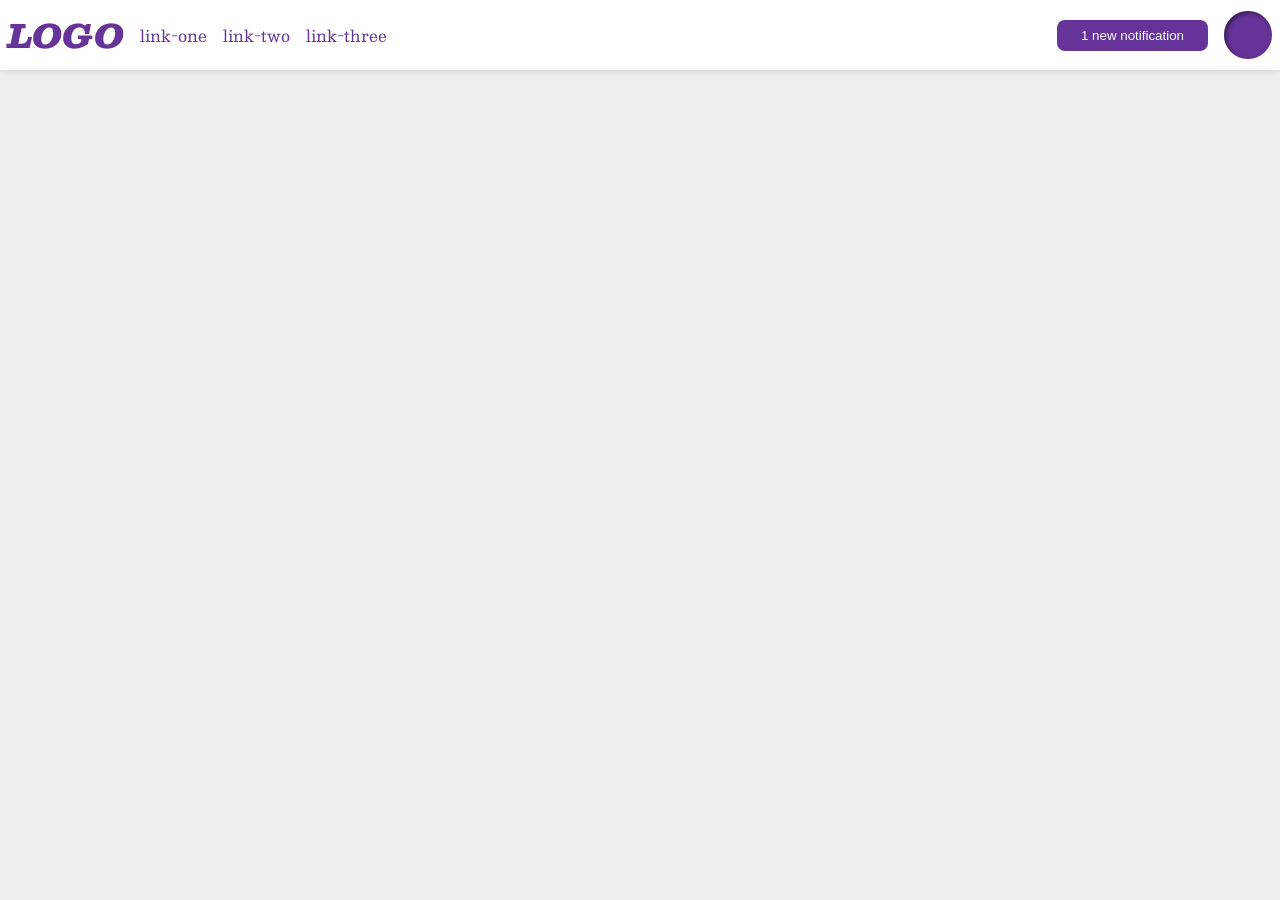
<file: foundations/flex/03-flex-header-2/index.html>
<!DOCTYPE html>
<html lang="en">
  <head>
    <meta charset="UTF-8">
    <meta http-equiv="X-UA-Compatible" content="IE=edge">
    <meta name="viewport" content="width=device-width, initial-scale=1.0">
    <title>Flex Header 2</title>
    <link rel="stylesheet" href="style.css">
  </head>
  <body>
      <div class="header">
         <div class="left-end">
          <div class="logo">
            LOGO
          </div>
          <ul class="links">
            <li><a href="https://google.com">link-one</a></li>
            <li><a href="https://google.com">link-two</a></li>
            <li><a href="https://google.com">link-three</a></li>
          </ul>
      </div>
      <div class="right-end">
        <button class="notifications">
          1 new notification
        </button>
        <div class="profile-image"></div>
      </div>
    </div>
  </body>
</html>
</file>
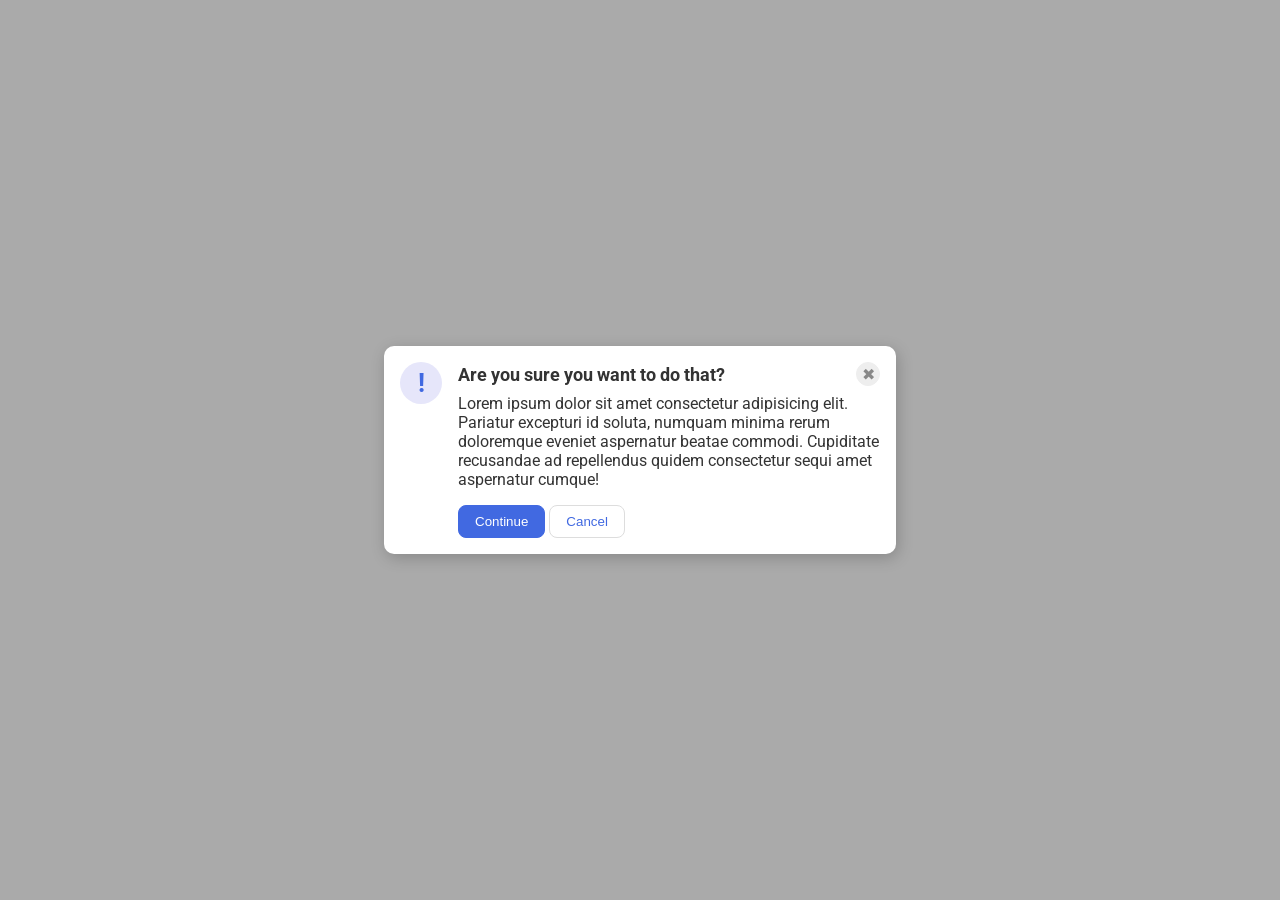
<file: foundations/flex/05-flex-modal/index.html>
<!DOCTYPE html>
<html lang="en">
  <head>
    <meta charset="UTF-8">
    <meta http-equiv="X-UA-Compatible" content="IE=edge">
    <meta name="viewport" content="width=device-width, initial-scale=1.0">
    <link rel="stylesheet" href="style.css">
    <title>Modal</title>
  </head>
  <body>
    <div class="modal">
      <div class="icon">!</div>
      <div class="container">
        <div class="header">Are you sure you want to do that?
        <button class="close-button">✖</button></div>
        <div class="text">Lorem ipsum dolor sit amet consectetur adipisicing elit. Pariatur excepturi id soluta, numquam minima rerum doloremque eveniet aspernatur beatae commodi. Cupiditate recusandae ad repellendus quidem consectetur sequi amet aspernatur cumque!</div>
        <button class="continue">Continue</button>
        <button class="cancel">Cancel</button>
      </div>
    </div>
  </body>
</html>
</file>
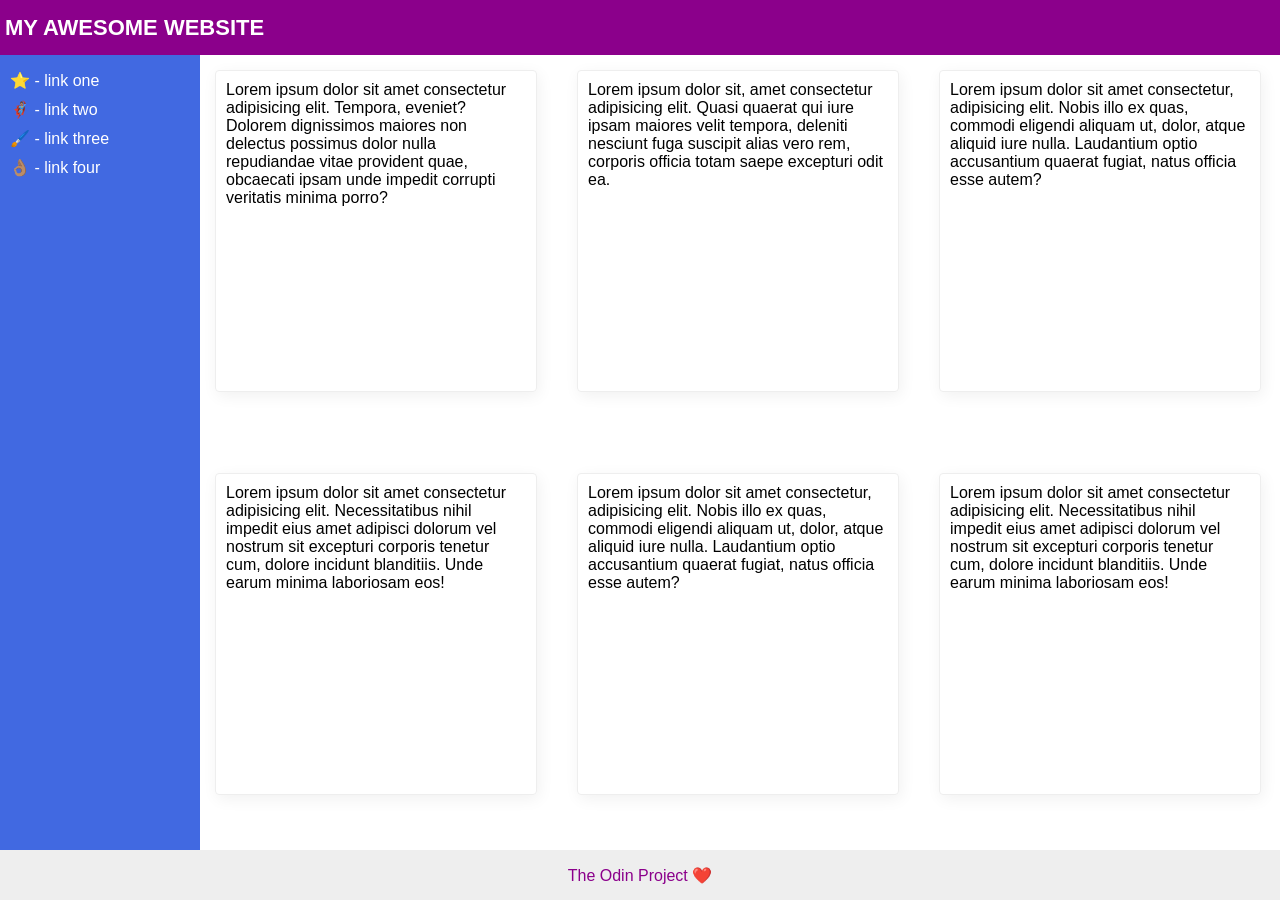
<file: foundations/flex/07-flex-layout-2/index.html>
<!DOCTYPE html>
<html lang="en">
  <head>
    <meta charset="UTF-8">
    <meta http-equiv="X-UA-Compatible" content="IE=edge">
    <meta name="viewport" content="width=device-width, initial-scale=1.0">
    <title>The Holy Grail</title>
    <link rel="stylesheet" href="style.css">
  </head>
  <body>
    <div class="header">
      MY AWESOME WEBSITE
    </div>
    
    <div class="main">
      <div class="sidebar">
        <ul>
          <li><a href="#">⭐ - link one</a></li>
          <li><a href="#">🦸🏽‍♂️ - link two</a></li>
          <li><a href="#">🖌️ - link three</a></li>
          <li><a href="#">👌🏽 - link four</a></li>
        </ul>
      </div>
      <div class="card-box">
        <div class="card">Lorem ipsum dolor sit amet consectetur adipisicing elit. Tempora, eveniet? Dolorem dignissimos maiores non delectus possimus dolor nulla repudiandae vitae provident quae, obcaecati ipsam unde impedit corrupti veritatis minima porro?</div>
        <div class="card">Lorem ipsum dolor sit, amet consectetur adipisicing elit. Quasi quaerat qui iure ipsam maiores velit tempora, deleniti nesciunt fuga suscipit alias vero rem, corporis officia totam saepe excepturi odit ea.</div>
        <div class="card">Lorem ipsum dolor sit amet consectetur, adipisicing elit. Nobis illo ex quas, commodi eligendi aliquam ut, dolor, atque aliquid iure nulla. Laudantium optio accusantium quaerat fugiat, natus officia esse autem?</div>
        <div class="card">Lorem ipsum dolor sit amet consectetur adipisicing elit. Necessitatibus nihil impedit eius amet adipisci dolorum vel nostrum sit excepturi corporis tenetur cum, dolore incidunt blanditiis. Unde earum minima laboriosam eos!</div>
        <div class="card">Lorem ipsum dolor sit amet consectetur, adipisicing elit. Nobis illo ex quas, commodi eligendi aliquam ut, dolor, atque aliquid iure nulla. Laudantium optio accusantium quaerat fugiat, natus officia esse autem?</div>
        <div class="card">Lorem ipsum dolor sit amet consectetur adipisicing elit. Necessitatibus nihil impedit eius amet adipisci dolorum vel nostrum sit excepturi corporis tenetur cum, dolore incidunt blanditiis. Unde earum minima laboriosam eos!</div>
      </div>
      
    </div>
    <div class="footer">
      The Odin Project ❤️
    </div>
  </body>
</html>
</file>
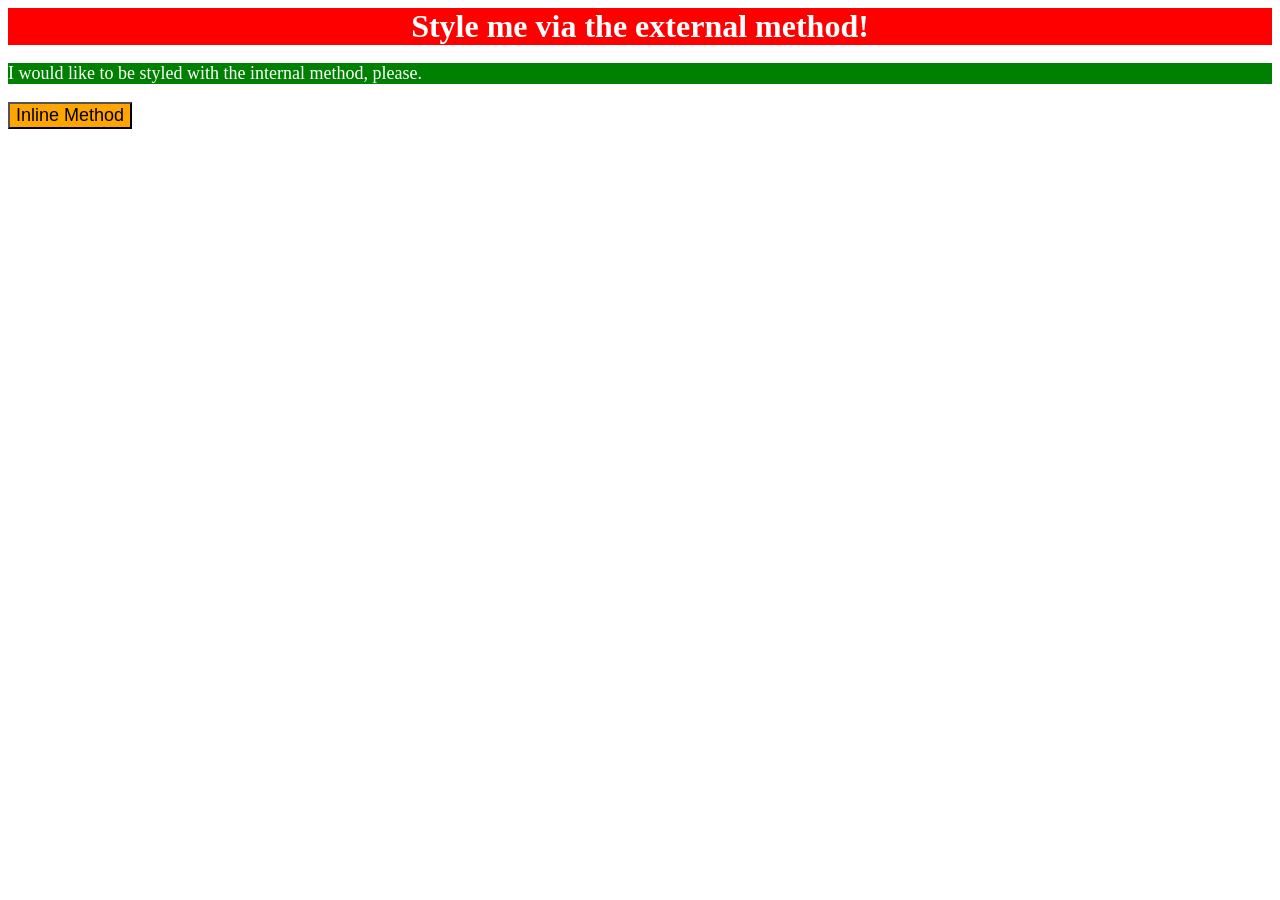
<file: foundations/intro-to-css/01-css-methods/index.html>
<!DOCTYPE html>
<html lang="en">
  <head>
    <meta charset="UTF-8">
    <meta http-equiv="X-UA-Compatible" content="IE=edge">
    <meta name="viewport" content="width=device-width, initial-scale=1.0">
    <title>Methods for Adding CSS</title>
    <link rel="stylesheet" href="style.css">
    <style>
      p{
        background-color: green;
        font-size: 18px;
        color:white;
      }
    </style>
  </head>
  <body>
    <div>Style me via the external method!</div>
    <p>I would like to be styled with the internal method, please.</p>
    <button style="background-color: orange; font-size:18px;">Inline Method</button>
  </body>
</html>
</file>
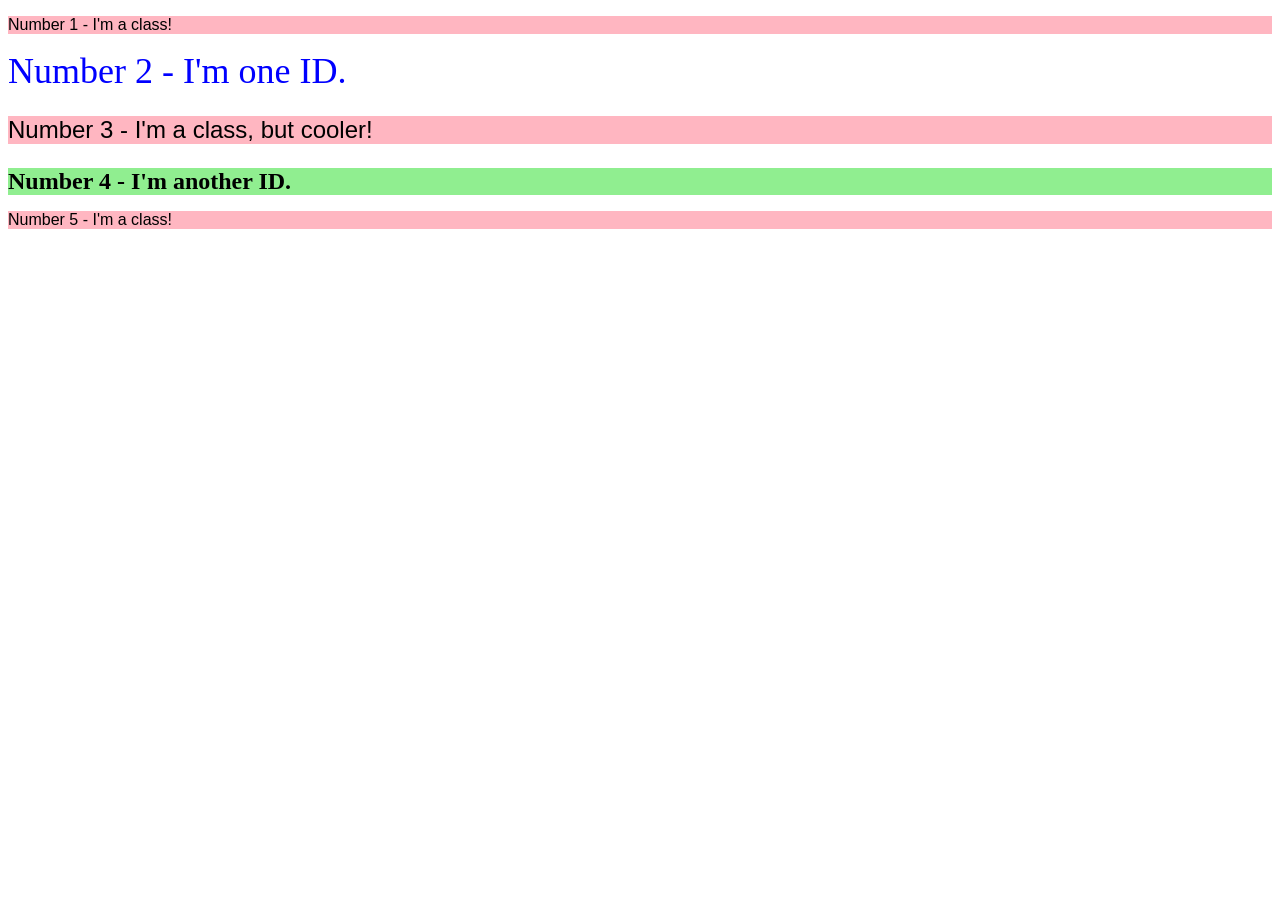
<file: foundations/intro-to-css/02-class-id-selectors/index.html>
<!DOCTYPE html>
<html lang="en">
  <head>
    <meta charset="UTF-8">
    <meta http-equiv="X-UA-Compatible" content="IE=edge">
    <meta name="viewport" content="width=device-width, initial-scale=1.0">
    <title>Class and ID Selectors</title>
    <link rel="stylesheet" href="style.css">
  </head>
  <body>
    <p class="odd">Number 1 - I'm a class!</p>
    <div id="two-even">Number 2 - I'm one ID.</div>
    <p class="odd bigger">Number 3 - I'm a class, but cooler!</p>
    <div id="four-even">Number 4 - I'm another ID.</div>
    <p class="odd">Number 5 - I'm a class!</p>
  </body>
</html>
</file>
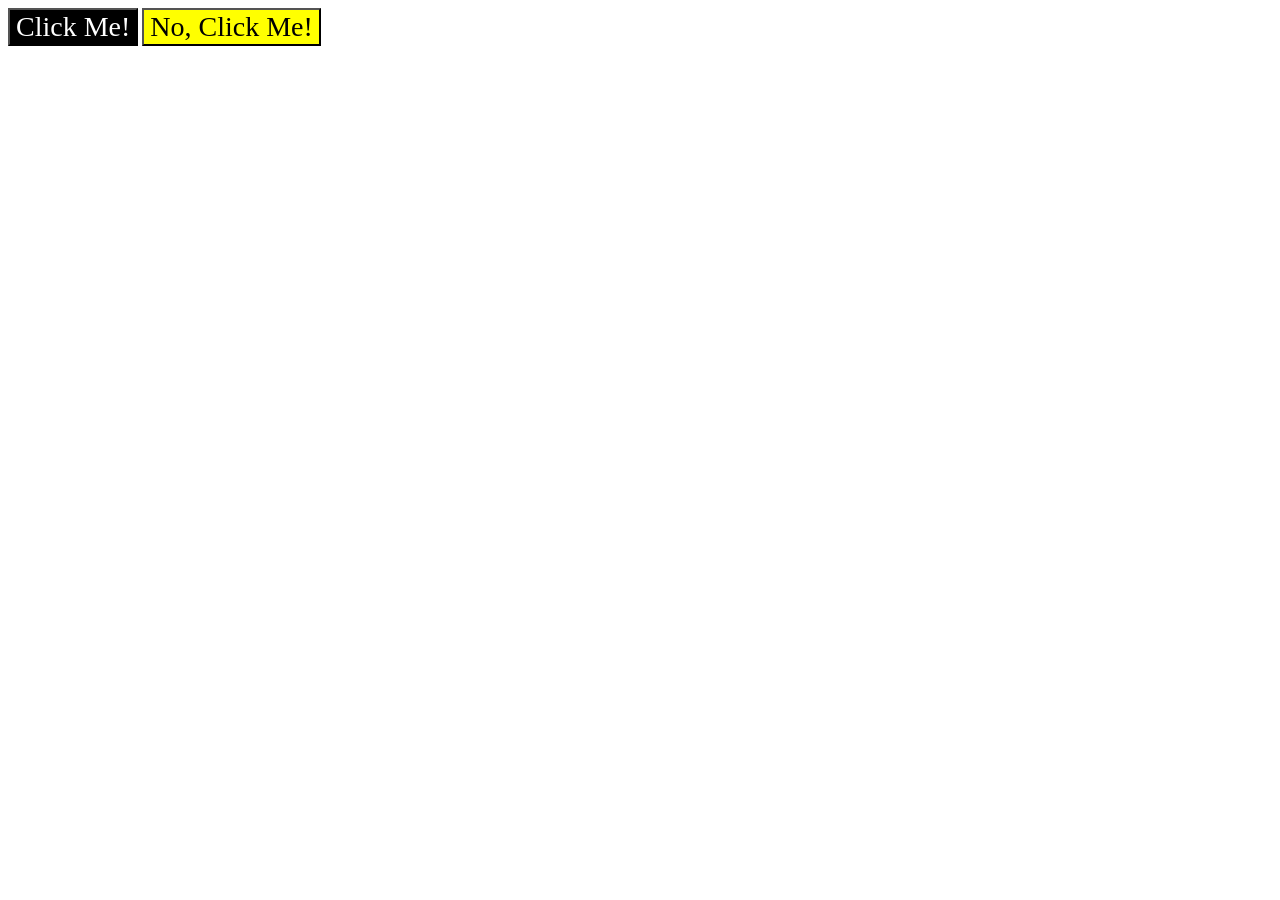
<file: foundations/intro-to-css/03-grouping-selectors/index.html>
<!DOCTYPE html>
<html lang="en">
  <head>
    <meta charset="UTF-8">
    <meta http-equiv="X-UA-Compatible" content="IE=edge">
    <meta name="viewport" content="width=device-width, initial-scale=1.0">
    <title>Grouping Selectors</title>
    <link rel="stylesheet" href="style.css">
  </head>
  <body>
    <button class="B1">Click Me!</button>
    <button class="B2">No, Click Me!</button>
  </body>
</html>
</file>
<file: foundations/flex/03-flex-header-2/style.css>
/* this is some magical font-importing.  
you'll learn about it later. */
@import url('https://fonts.googleapis.com/css2?family=Besley:ital,wght@0,400;1,900&display=swap');

body {
  margin: 0;
  background: #eee;
  font-family: Besley, serif;
}

.header {
  background: white;
  border-bottom: 1px solid #ddd;
  box-shadow: 0 0 8px rgba(0,0,0,.1);
  display:flex;
  justify-content: space-between;
  padding:8px;
}

.profile-image {
  background: rebeccapurple;
  box-shadow: inset 2px 2px 4px rgba(0,0,0,.5);
  border-radius: 50%;
  width: 48px;
  height: 48px;
}

.logo {
  color: rebeccapurple;
  font-size: 32px;
  font-weight: 900;
  font-style: italic;
}

button {
  border: none;
  border-radius: 8px;
  background: rebeccapurple;
  color: white;
  padding: 8px 24px;
}

a {
  /* this removes the line under our links */
  text-decoration: none;
  color: rebeccapurple;
}

ul {
  list-style-type: none;
  display:flex;
  margin:0;
  padding:0;
  gap: 16px;
}

.left-end, .right-end{
  display:flex;
  align-items:center;
  gap:16px;
}
</file>
<file: foundations/flex/05-flex-modal/style.css>
@import url('https://fonts.googleapis.com/css2?family=Roboto:wght@400;700&display=swap');

html, body {
  height: 100%;
}

body {
  font-family: Roboto, sans-serif;
  margin: 0;
  background: #aaa;
  color: #333;
  /* I'll give you this one for free */
  display: flex;
  align-items: center;
  justify-content: center;
}

.modal {
  background: white;
  width: 480px;
  border-radius: 10px;
  box-shadow: 2px 4px 16px rgba(0,0,0,.2);
  display: flex;
  gap: 16px;
  padding: 16px;
}

.icon {
  color: royalblue;
  font-size: 26px;
  font-weight: 700;
  background: lavender;
  width: 42px;
  height: 42px;
  border-radius: 50%;
  display: flex;
  align-items: center;
  justify-content: center;
  flex-shrink:0;
}

.close-button {
  background: #eee;
  border-radius: 50%;
  color: #888;
  font-weight: 400;
  font-size: 16px;
  height: 24px;
  width: 24px;
  display: flex;
  align-items: center;
  justify-content: center;
  border: 1px solid #eee;
  padding: 0;
}

button {
  cursor: pointer;
  padding: 8px 16px;
  border-radius: 8px;
}

button.continue {
  background: royalblue;
  border: 1px solid royalblue;
  color: white;
}

button.cancel {
  background: white;
  border: 1px solid #ddd;
  color: royalblue;
}

.header {
  display: flex;
  align-items: center;
  justify-content: space-between;
  flex-direction: row;
  font-size: 18px;
  font-weight: 700;
  margin-bottom: 8px;
}

.text {
  margin-bottom: 16px;
}
</file>
<file: foundations/flex/07-flex-layout-2/style.css>
body {
  font-family: -apple-system, BlinkMacSystemFont, 'Segoe UI', Roboto, Oxygen, Ubuntu, Cantarell, 'Open Sans', 'Helvetica Neue', sans-serif;
  margin: 0;
  min-height: 100vh;
  display:flex;
  flex-direction: column;
}

.header {
  height: 45px;
  background: darkmagenta;
  color: white;
  font-weight: 900;
  font-size:22px;
  display: flex;
  justify-content:flex-start;
  align-items:center;
  padding: 5px;
}

.footer {
  height: 50px;
  background: #eee;
  color: darkmagenta;
  display:flex;
  justify-content: center;
  align-items:center;
}
.main{
  display:flex;
  flex:1;
}
.sidebar {
  width: 200px;
  background: royalblue;
  box-sizing: border-box;
}

.card {
  border: 1px solid #eee;
  box-shadow: 2px 4px 16px rgba(0,0,0,.06);
  border-radius: 4px;
  width: 300px;
  height:300px;
  padding: 10px;
  margin:10px;
}
.card-box{
  display:flex;
  flex-wrap:wrap;
  gap:20px;
  flex:1;
  padding:5px;
}
ul{
  list-style-type: none;
  padding:0;
  margin-left: 10px;
}
li{
  padding-bottom:10px;
}
a{
  text-decoration: none;
  color:white;
}
</file>
<file: foundations/intro-to-css/01-css-methods/style.css>
div{
    background-color:red;
    color:white;
    font-size:32px;
    font-weight:bold;
    text-align:center;
}
</file>
<file: foundations/intro-to-css/02-class-id-selectors/style.css>
/* Add CSS Styling */

.odd{
    background-color:lightpink;
    font-family:Verdana, Geneva, Tahoma, sans-serif;
}

#two-even{
    color:blue;
    font-size:36px;
}

.odd.bigger{
    font-size:24px;
}

#four-even{
    background-color:lightgreen;
    font-size:24px;
    font-weight:bold;
}
</file>
<file: foundations/intro-to-css/03-grouping-selectors/style.css>
/* Add CSS Styling */

.B1{
    background-color:rgb(0,0,0);
    color:white;
}

.B2{
    background-color: #ffff00;
    color:black;
}

.B1,.B2{
    font-size:28px;
    font-family:'Times New Roman', Helvetica, sans-serif;
}
</file>
